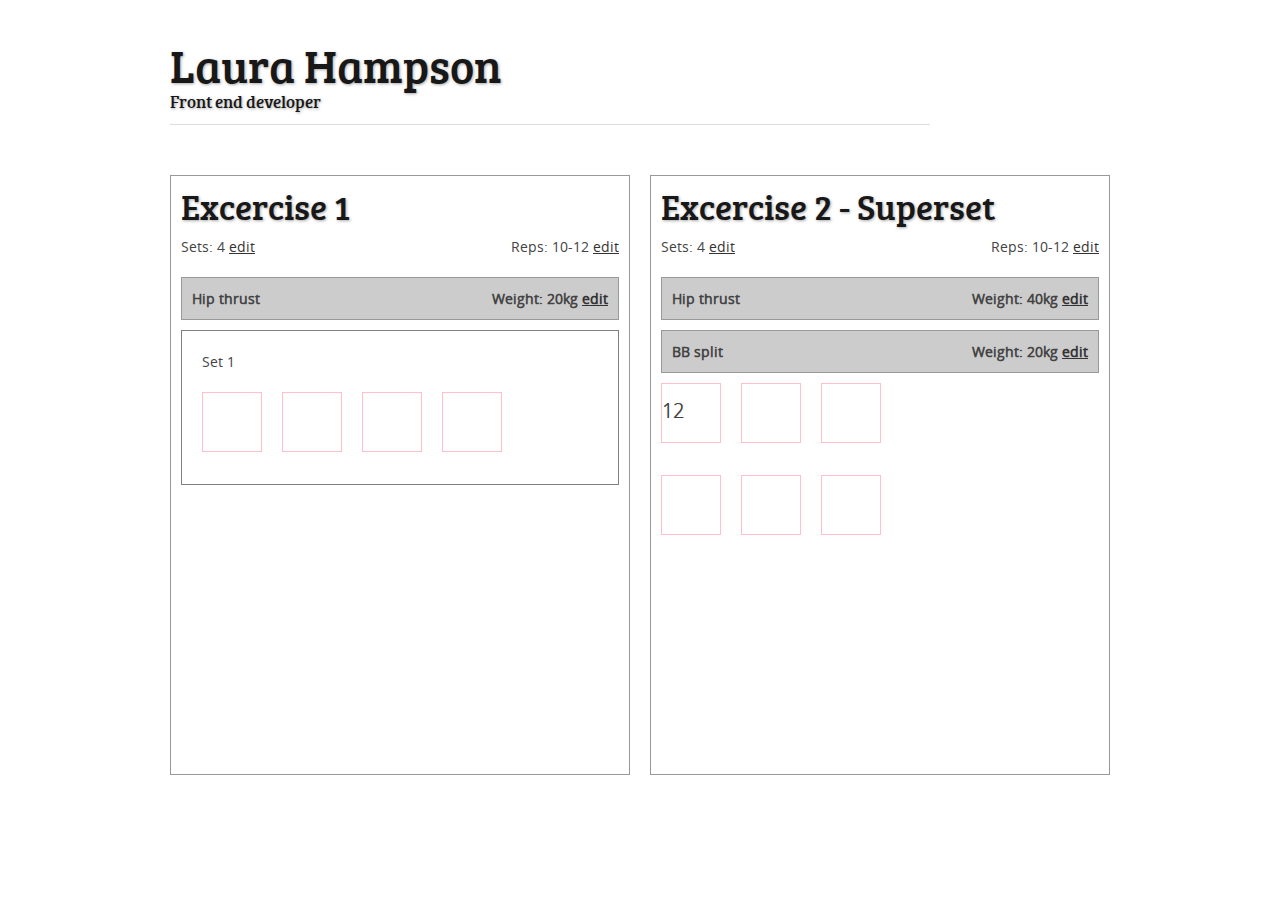
<file: sets.html>
<!DOCTYPE html>
<!--[if lt IE 7 ]><html class="ie ie6" lang="en"> <![endif]-->
<!--[if IE 7 ]><html class="ie ie7" lang="en"> <![endif]-->
<!--[if IE 8 ]><html class="ie ie8" lang="en"> <![endif]-->
<!--[if (gte IE 9)|!(IE)]><!--><html lang="en"> <!--<![endif]-->
<head>

	<!-- Basic Page Needs
  ================================================== -->
	<meta charset="utf-8">
	<title>Laura Hampson - Front End Web Developer</title>
	<meta name="description" content="">
	<meta name="author" content="Laura Hampson">

	<!-- Mobile Specific Metas
  ================================================== -->
	<meta name="viewport" content="width=device-width, initial-scale=1, maximum-scale=1">

	<!-- CSS
  ================================================== -->
	<link rel="stylesheet" href="stylesheets/skeleton.css">
	<link rel="stylesheet" href="stylesheets/layout.css">
	
	<!--[if lt IE 9]>
		<script src="http://html5shim.googlecode.com/svn/trunk/html5.js"></script>
	<![endif]-->

	<!-- Favicons
	================================================== -->
	<link rel="shortcut icon" href="images/favicon.ico">
	<link rel="apple-touch-icon" href="images/laura/apple-touch-icon.png">
	<link rel="apple-touch-icon" sizes="72x72" href="images/laura/apple-touch-icon-72x72.png">
	<link rel="apple-touch-icon" sizes="114x114" href="images/laura/apple-touch-icon-114x114.png">
	
	<!-- jQuery
	================================================== -->
	<!-- <script src="http://ajax.googleapis.com/ajax/libs/jquery/1.6.4/jquery.min.js" type="text/javascript"></script> -->
</head>
<body>

	<!-- Primary Page Layout
	================================================== -->

	<header class="container add-bottom">
		<div class="three columns">
			<!-- <img src="images/laura/lh-copy.png" id="logo" class="scale-with-grid" alt="LH logo"> -->
						
		</div>

		<div class="thirteen columns">
			<h1 class="remove-bottom" style="margin-top: 40px">Laura Hampson</h1>
			<h5 id="tagline">Front end developer</h5>
			<hr />
		</div>
	</header><!-- container -->
	
	<div class="container">
		
		<div class="eight columns add-bottom wires">

			<h2 class="four">Excercise 1</h2>
			
			<p class="float-right">Reps: 10-12 <span><a href="#">edit</a></span></p>
			<p>Sets: 4 <span><a href="#">edit</a></span></p>

			<div class="exercise">Hip thrust
				<p class="float-right">Weight: 20kg <span><a href="#">edit</a></span></p>
			</div>
			

			<ul class="clock">
			<p>Set 1</p>
				<li class="set">
				</li><li class="set">
				</li><li class="set">
				</li><li class="set">
				</li>
			</ul>		

		</div>
		<div class="eight columns add-bottom wires">

			<h2 class="four">Excercise 2 - Superset</h2>
			
			<p class="float-right">Reps: 10-12 <span><a href="#">edit</a></span></p>
			
			<p>Sets: 4 <span><a href="#">edit</a></span></p>

			<div class="exercise">Hip thrust
				<p class="float-right">Weight: 40kg <span><a href="#">edit</a></span></p>
			</div>
			<div class="exercise">BB split
				<p class="float-right">Weight: 20kg <span><a href="#">edit</a></span></p>
			</div>
			

			<ul>
				<li id="first" class="set">12
				</li><li class="set">
				</li><li class="set">
				</li>
			</ul>	
			<ul>
				<li class="set">
				</li><li class="set">
				</li><li class="set">
				</li>
			</ul>		

		</div>
	</div><!-- container -->


	<script>
		// console.log(document.getElementById('first').innerHtml());

		var num = document.getElementById('first').innerText
		console.log(parseInt(num) + 1);
	</script>
</body>
</html>
</file>
<file: stylesheets/skeleton.css>
/*
* Skeleton V1.2
* Copyright 2011, Dave Gamache
* www.getskeleton.com
* Free to use under the MIT license.
* http://www.opensource.org/licenses/mit-license.php
* 6/20/2012
*/


/* Table of Contents
==================================================
    #Base 960 Grid
    #Tablet (Portrait)
    #Mobile (Portrait)
    #Mobile (Landscape)
    #Clearing */



/* #Base 960 Grid
================================================== */

    .container                                  { position: relative; width: 960px; margin: 0 auto; padding: 0; }
    .container .column,
    .container .columns                         { float: left; display: inline; margin-left: 10px; margin-right: 10px; }
    .row                                        { margin-bottom: 20px; }

    /* Nested Column Classes */
    .column.alpha, .columns.alpha               { margin-left: 0; }
    .column.omega, .columns.omega               { margin-right: 0; }

    /* Base Grid */
    .container .one.column,
    .container .one.columns                     { width: 40px;  }
    .container .two.columns                     { width: 100px; }
    .container .three.columns                   { width: 160px; }
    .container .four.columns                    { width: 220px; }
    .container .five.columns                    { width: 280px; }
    .container .six.columns                     { width: 340px; }
    .container .seven.columns                   { width: 400px; }
    .container .eight.columns                   { width: 460px; }
    .container .nine.columns                    { width: 520px; }
    .container .ten.columns                     { width: 580px; }
    .container .eleven.columns                  { width: 640px; }
    .container .twelve.columns                  { width: 700px; }
    .container .thirteen.columns                { width: 760px; }
    .container .fourteen.columns                { width: 820px; }
    .container .fifteen.columns                 { width: 880px; }
    .container .sixteen.columns                 { width: 940px; }

    .container .one-third.column                { width: 300px; }
    .container .two-thirds.column               { width: 620px; }

    /* Offsets */
    .container .offset-by-one                   { padding-left: 60px;  }
    .container .offset-by-two                   { padding-left: 120px; }
    .container .offset-by-three                 { padding-left: 180px; }
    .container .offset-by-four                  { padding-left: 240px; }
    .container .offset-by-five                  { padding-left: 300px; }
    .container .offset-by-six                   { padding-left: 360px; }
    .container .offset-by-seven                 { padding-left: 420px; }
    .container .offset-by-eight                 { padding-left: 480px; }
    .container .offset-by-nine                  { padding-left: 540px; }
    .container .offset-by-ten                   { padding-left: 600px; }
    .container .offset-by-eleven                { padding-left: 660px; }
    .container .offset-by-twelve                { padding-left: 720px; }
    .container .offset-by-thirteen              { padding-left: 780px; }
    .container .offset-by-fourteen              { padding-left: 840px; }
    .container .offset-by-fifteen               { padding-left: 900px; }



/* #Tablet (Portrait)
================================================== */

    /* Note: Design for a width of 768px */

    @media only screen and (min-width: 768px) and (max-width: 959px) {
        .container                                  { width: 768px; }
        .container .column,
        .container .columns                         { margin-left: 10px; margin-right: 10px;  }
        .column.alpha, .columns.alpha               { margin-left: 0; margin-right: 10px; }
        .column.omega, .columns.omega               { margin-right: 0; margin-left: 10px; }
        .alpha.omega                                { margin-left: 0; margin-right: 0; }

        .container .one.column,
        .container .one.columns                     { width: 28px; }
        .container .two.columns                     { width: 76px; }
        .container .three.columns                   { width: 124px; }
        .container .four.columns                    { width: 172px; }
        .container .five.columns                    { width: 220px; }
        .container .six.columns                     { width: 268px; }
        .container .seven.columns                   { width: 316px; }
        .container .eight.columns                   { width: 364px; }
        .container .nine.columns                    { width: 412px; }
        .container .ten.columns                     { width: 460px; }
        .container .eleven.columns                  { width: 508px; }
        .container .twelve.columns                  { width: 556px; }
        .container .thirteen.columns                { width: 604px; }
        .container .fourteen.columns                { width: 652px; }
        .container .fifteen.columns                 { width: 700px; }
        .container .sixteen.columns                 { width: 748px; }

        .container .one-third.column                { width: 236px; }
        .container .two-thirds.column               { width: 492px; }

        /* Offsets */
        .container .offset-by-one                   { padding-left: 48px; }
        .container .offset-by-two                   { padding-left: 96px; }
        .container .offset-by-three                 { padding-left: 144px; }
        .container .offset-by-four                  { padding-left: 192px; }
        .container .offset-by-five                  { padding-left: 240px; }
        .container .offset-by-six                   { padding-left: 288px; }
        .container .offset-by-seven                 { padding-left: 336px; }
        .container .offset-by-eight                 { padding-left: 384px; }
        .container .offset-by-nine                  { padding-left: 432px; }
        .container .offset-by-ten                   { padding-left: 480px; }
        .container .offset-by-eleven                { padding-left: 528px; }
        .container .offset-by-twelve                { padding-left: 576px; }
        .container .offset-by-thirteen              { padding-left: 624px; }
        .container .offset-by-fourteen              { padding-left: 672px; }
        .container .offset-by-fifteen               { padding-left: 720px; }
    }


/*  #Mobile (Portrait)
================================================== */

    /* Note: Design for a width of 320px */

    @media only screen and (max-width: 767px) {
        .container { width: 300px; }
        .container .columns,
        .container .column { margin: 0; }

        .container .one.column,
        .container .one.columns,
        .container .two.columns,
        .container .three.columns,
        .container .four.columns,
        .container .five.columns,
        .container .six.columns,
        .container .seven.columns,
        .container .eight.columns,
        .container .nine.columns,
        .container .ten.columns,
        .container .eleven.columns,
        .container .twelve.columns,
        .container .thirteen.columns,
        .container .fourteen.columns,
        .container .fifteen.columns,
        .container .sixteen.columns,
        .container .one-third.column,
        .container .two-thirds.column  { width: 300px; }

        /* Offsets */
        .container .offset-by-one,
        .container .offset-by-two,
        .container .offset-by-three,
        .container .offset-by-four,
        .container .offset-by-five,
        .container .offset-by-six,
        .container .offset-by-seven,
        .container .offset-by-eight,
        .container .offset-by-nine,
        .container .offset-by-ten,
        .container .offset-by-eleven,
        .container .offset-by-twelve,
        .container .offset-by-thirteen,
        .container .offset-by-fourteen,
        .container .offset-by-fifteen { padding-left: 0; }

    }


/* #Mobile (Landscape)
================================================== */

    /* Note: Design for a width of 480px */

    @media only screen and (min-width: 480px) and (max-width: 767px) {
        .container { width: 420px; }
        .container .columns,
        .container .column { margin: 0; }

        .container .one.column,
        .container .one.columns,
        .container .two.columns,
        .container .three.columns,
        .container .four.columns,
        .container .five.columns,
        .container .six.columns,
        .container .seven.columns,
        .container .eight.columns,
        .container .nine.columns,
        .container .ten.columns,
        .container .eleven.columns,
        .container .twelve.columns,
        .container .thirteen.columns,
        .container .fourteen.columns,
        .container .fifteen.columns,
        .container .sixteen.columns,
        .container .one-third.column,
        .container .two-thirds.column { width: 420px; }
    }


/* #Clearing
================================================== */

    /* Self Clearing Goodness */
    .container:after { content: "\0020"; display: block; height: 0; clear: both; visibility: hidden; }

    /* Use clearfix class on parent to clear nested columns,
    or wrap each row of columns in a <div class="row"> */
    .clearfix:before,
    .clearfix:after,
    .row:before,
    .row:after {
      content: '\0020';
      display: block;
      overflow: hidden;
      visibility: hidden;
      width: 0;
      height: 0; }
    .row:after,
    .clearfix:after {
      clear: both; }
    .row,
    .clearfix {
      zoom: 1; }

    /* You can also use a <br class="clear" /> to clear columns */
    .clear {
      clear: both;
      display: block;
      overflow: hidden;
      visibility: hidden;
      width: 0;
      height: 0;
    }
</file>
<file: stylesheets/layout.css>
/* Table of Content
==================================================
	#Reset & Basics
	#Site Styles
	#Page Styles
	#Media Queries
	#Font-Face */

/* #Reset & Basics (Inspired by E. Meyers)
================================================== */
	html, body, div, span, applet, object, iframe, h1, h2, h3, h4, h5, h6, p, blockquote, pre, a, abbr, acronym, address, big, cite, code, del, dfn, em, img, ins, kbd, q, s, samp, small, strike, strong, sub, sup, tt, var, b, u, i, center, dl, dt, dd, ol, ul, li, fieldset, form, label, legend, table, caption, tbody, tfoot, thead, tr, th, td, article, aside, canvas, details, embed, figure, figcaption, footer, header, hgroup, menu, nav, output, ruby, section, summary, time, mark, audio, video {
		margin: 0;
		padding: 0;
		border: 0;
		font-size: 100%;
		font: inherit;
		vertical-align: baseline; }
	article, aside, details, figcaption, figure, footer, header, hgroup, menu, nav, section {
		display: block; }
	body {
		line-height: 1; }
	ol, ul {
		list-style: none; }
	blockquote, q {
		quotes: none; }
	blockquote:before, blockquote:after,
	q:before, q:after {
		content: '';
		content: none; }
	table {
		border-collapse: collapse;
		border-spacing: 0; }



/* #Typography
================================================== */

body {
	font: 14px/21px 'OpenSansRegular', "HelveticaNeue", "Helvetica Neue", Helvetica, Arial, sans-serif;
	background-color: #fff;
	color: #444;
	-webkit-font-smoothing: antialiased; /* Fix for webkit rendering */
	-webkit-text-size-adjust: 100%;
} 

* {
	box-sizing: border-box;

}

h1, h2, h3, h4, h5, h6 {
		color: #181818;
		font-family: 'BreeSerifRegular', "Georgia", "Times New Roman", serif;
		font-weight: normal; 
		text-shadow: #aaa 1px 1px 3px; 

	    -webkit-transition: text-shadow linear .2s;
	    -moz-transition: text-shadow linear .2s;
	    -o-transition: text-shadow linear .2s;
	    -ms-transition: text-shadow linear .2s;
	    transition: text-shadow linear .2s;

	}

	h1 a, h2 a, h3 a, h4 a, h5 a, h6 a { font-weight: inherit; }	
	h1 { font-size: 46px; line-height: 50px; margin-bottom: 14px;}
	h2 { font-size: 35px; line-height: 40px; margin-bottom: 10px; }
	h3 { font-size: 28px; line-height: 34px; margin-bottom: 8px; }
	h4 { font-size: 21px; line-height: 30px; margin-bottom: 4px; }
	h5 { font-size: 17px; line-height: 24px; }
	h6 { font-size: 14px; line-height: 21px; }
	.subheader { color: #777; }

	p { margin: 0 0 20px 0; }
	p img { margin: 0; }
	p.lead { font-size: 21px; line-height: 27px; color: #777;  }

	em { font-style: italic; }
	strong { font-weight: bold; color: #333; }
	small { font-size: 80%; }

	hr { border: solid #ddd; border-width: 1px 0 0; clear: both; margin: 10px 0 30px; height: 0; }

h1:hover {
	text-shadow: #f16ca7 1px 1px 2px;
}


/* #Links
================================================== */
	a, a:visited { 
		color: #333; 
		text-decoration: underline; 
		outline: 0; 
	}

	a:hover, 
	a:focus { 
		color: #00A8B8; 
	}
	p a, 
	p a:visited { 
		line-height: inherit; 
	}

a:link {
    -webkit-transition: color linear .2s;
    -moz-transition: color linear .2s;
    -o-transition: color linear .2s;
    -ms-transition: color linear .2s;
    transition: color linear .2s;
}


/* #Site Styles
================================================== */

* { 
	-moz-box-sizing: border-box; 
	-webkit-box-sizing: border-box; 
	box-sizing: border-box; 
}

#logo {
	margin-top: 10px;

	-webkit-transition: -webkit-transform linear .4s;
    -moz-transition: -moz-transform linear .4s;
    -o-transition: -o-transform linear .4s;
    -ms-transition: -ms-transform linear .4s;
    transition: transform linear .4s;
}

#logo:hover {
	-webkit-transform: rotate(-360deg);
    -moz-transform: rotate(-360deg);
    -o-transform: rotate(-360deg);
    -ms-transform: rotate(-360deg);
    transform: rotate(-360deg);
}

div.projects img {
	border: 5px solid #ddd;

	-webkit-box-shadow: #999 1px 1px 2px 2px ;
    -moz-box-shadow: #999 1px 1px 4px 1px ;     
    box-shadow: #999 1px 1px 4px 1px ; 

    -webkit-transition: border linear .3s;
    -moz-transition: border linear .3s;
    -o-transition: border linear .3s;
    -ms-transition: border linear .3s;
    transition: border linear .3s;

     -webkit-transition: -webkit-transform linear .3s;
    -moz-transition: -moz-transform linear .3s;
    -o-transition: -o-transform linear .3s;
    -ms-transition: -ms-transform linear .3s;
    transition: transform linear .3s;
}

div.projects img:hover {
	border: 5px solid #f16ca7;

	-webkit-transform: scale(1.05) rotate(5deg);
    -moz-transform: scale(1.05) rotate(5deg);
    -o-transform: scale(1.05) rotate(5deg);
    -ms-transform: scale(1.05) rotate(5deg);
    transform: scale(1.05) rotate(5deg);
}
/* turquoise #35C0CD*/

.twitter {
	border-left: 1px solid #dddddd;
	padding-left: 15px;
}

ul.tweet_list li {
	border-bottom: 1px dashed #ccc;
	padding-bottom: 15px
}

ul.tweet_list li:last-child {
	border-bottom: none;
}

ul.social {
	margin-top: 11px;
}

ul.contact li img {
	margin-right: 5px;
	margin-bottom: -3px;
}


/* #Text selection colour change
================================================== */

/* IE9+ - Also picked up by most modern browsers */
::selection {
	background:#f16ca7;
	color:#FFF;
	text-shadow:none;
}

/* Safari & Chrome - Webkit Rendering */
::-webkit-selection {
	background:#f16ca7;
	color:#FFF;
	text-shadow:none;
}

/* Mozilla based - Gecko Rendering */	
::-moz-selection {
	background:#f16ca7;
	color:#FFF;
	text-shadow:none;
}

/* #Media Queries
================================================== */

	/* Smaller than standard 960 (devices and browsers) */
	@media only screen and (max-width: 959px) {}

	/* Tablet Portrait size to standard 960 (devices and browsers) */
	@media only screen and (min-width: 768px) and (max-width: 959px) {
	
		ul.media-grid li {
			width: 172px;
			height: 172px;
		}

	}

	/* All Mobile Sizes (devices and browser) */
	@media only screen and (max-width: 767px) {

		img#logo {
			width: 50%;
			display: block;
			margin: 10px auto -20px;
		}

		h1 {
			text-align: center;
		}

		h5#tagline {
			text-align: center;
		}

	}

	/* Mobile Landscape Size to Tablet Portrait (devices and browsers) */
	@media only screen and (min-width: 480px) and (max-width: 767px) {}

	/* Mobile Portrait Size to Mobile Landscape Size (devices and browsers) */
	@media only screen and (max-width: 479px) {

		h1{
			font-size: 40px; line-height: 40px; margin-bottom: 14px;
		}

	}

/* #Font-Face
================================================== */

@font-face {
	   font-family: 'OpenSansRegular';
    src: url('../fonts/OpenSans-Regular-webfont.eot');
    src: url('../fonts/OpenSans-Regular-webfont.eot?#iefix') format('embedded-opentype'),
         url('../fonts/OpenSans-Regular-webfont.woff') format('woff'),
         url('../fonts/OpenSans-Regular-webfont.ttf') format('truetype'),
         url('../fonts/OpenSans-Regular-webfont.svg#OpenSansRegular') format('svg');
    font-weight: normal;
    font-style: normal;
}

@font-face {
    font-family: 'BreeSerifRegular';
    src: url('../fonts/BreeSerif-Regular-webfont.eot');
    src: url('../fonts/BreeSerif-Regular-webfont.eot?#iefix') format('embedded-opentype'),
         url('../fonts/BreeSerif-Regular-webfont.woff') format('woff'),
         url('../fonts/BreeSerif-Regular-webfont.ttf') format('truetype'),
         url('../fonts/BreeSerif-Regular-webfont.svg#BreeSerifRegular') format('svg');
    font-weight: normal;
    font-style: normal;

}
/* Generated by Font Squirrel (http://www.fontsquirrel.com) on October 23, 2012 06:51:45 PM America/New_York */


/* #Lists
================================================== */
	ul, ol { margin-bottom: 20px; }
	ul { list-style: none outside; }
	ol { list-style: decimal; }
	ol, ul.square, ul.circle, ul.disc { margin-left: 30px; }
	ul.square { list-style: square outside; }
	ul.circle { list-style: circle outside; }
	ul.disc { list-style: disc outside; }
	ul ul, ul ol,
	ol ol, ol ul { margin: 4px 0 5px 30px; font-size: 90%;  }
	ul ul li, ul ol li,
	ol ol li, ol ul li { margin-bottom: 6px; }
	li { line-height: 18px; margin-bottom: 12px; }
	ul.large li { line-height: 21px; }
	li p { line-height: 21px; }

/* #Images
================================================== */

	img.scale-with-grid {
		max-width: 100%;
		height: auto; }

/* #Misc
================================================== */
	.remove-bottom { margin-bottom: 0 !important; }
	.half-bottom { margin-bottom: 10px !important; }
	.add-bottom { margin-bottom: 20px !important; }




/* #BOOK
================================================== */

.book {
	border: 1px solid grey;
	padding: 80px 0 50px;
	text-align: center;
	text-transform: uppercase;
	background-color: turquoise;
	font-size: 40px;
	line-height: 1.2;
	letter-spacing: 5px;

}
.author {
	color: white;
	margin-bottom: 30px;
	font-weight: bold;
}
.gold-o {
	/*color: gold;*/
	position: relative;
	display: inline-block;
	color: transparent;
	letter-spacing: 10px

}
.gold-o:before {
	content: "";
	border: 3px solid gold;
	border-radius: 50%;
	display: block;
	height: 30px;
	width: 30px;
	top: 8px;
	left: 0;
	position: absolute;
}

.gold-o:after {
	content: "";
	border: 1px solid gold;

	display: block;
	height: 3000px;
	width: 1px;
	bottom: 40px;
	left: 17px;
	position: absolute;
	z-index: 0;
}

.wires {
	border: 1px solid #999;
	height: 600px;
	padding: 10px;
}

.exercise {
	background: #ccc;
	border: 1px solid #999;
	margin-bottom: 10px;
	padding: 10px;
	font-weight: bold;
}
.superset .exercise {
	background: pink;
	margin-bottom: 0;
	
}

.superset .exercise:last-child {
	margin-bottom: 10px;
	border-top: none;
}

.sets {
	/*border: 1px solid red;*/
	position: relative;
	text-align: center;
}

.sets li {
	display: inline-block;
	width: 60px;
	height: 60px;
	margin-right: 20px;
	border: 1px solid pink;
	text-align: center;
	border-radius: 50%;
	vertical-align: middle;
	font-size: 20px;
	line-height: 1;
	position: relative;
	padding-top:17px; 
	text-align: center;

}

.sets li.active {
	background: pink;
}

.float-right {
	float: right;
}



.clock {
	border: 1px solid grey;
	width:100%;
	position: relative;
	padding: 20px;
}


.set {
	display: inline-block;
	width: 60px;
	height: 60px;
	margin-right: 20px;
	border: 1px solid pink;
	vertical-align: middle;
	font-size: 20px;
	line-height: 1;
	position: relative;
	padding-top:17px; 

}
</file>
